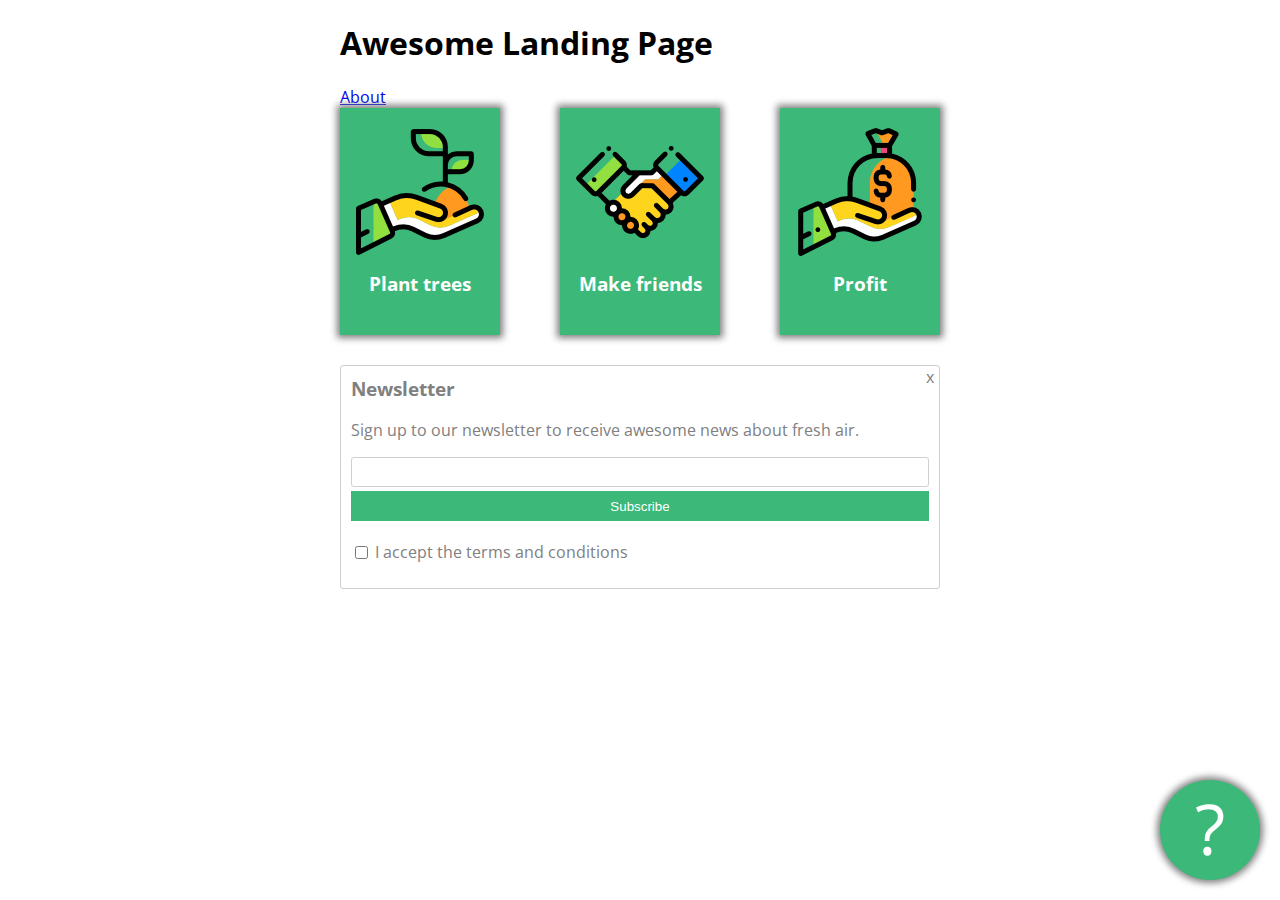
<file: index.html>
<!DOCTYPE html>
<html lang="en" >
<head>
  <meta charset="UTF-8">
  <title>AwesomeLandingPage</title>
  <link rel="preconnect" href="https://fonts.googleapis.com">
<link rel="preconnect" href="https://fonts.gstatic.com" crossorigin>
<link href="https://fonts.googleapis.com/css2?family=Open+Sans&display=swap" rel="stylesheet"><link rel="stylesheet" href="./style.css">

</head>
<body>
<!-- partial:index.partial.html -->
<div class="container">
 <h1> Awesome Landing Page</h1> 
 <a href="about.html">About</a>
  <div id="card-holder">
    <div class="card">
      <img src="images/tree.png" alt="tree-in-hand">
      <h3>Plant trees</h3>
    </div>
    <div class="card">
      <img src="images/deal.png" alt="shake-hands">
      <h3>Make friends</h3>
    </div>
    <div class="card">
      <img src="images/money.png" alt="profit">
      <h3>Profit</h3>
    </div>
  </div>
  <div class="Newsletter">
    <h3>Newsletter</h3>
    <p>Sign up to our newsletter to receive awesome news about fresh air.</p>
    <form>
      <input type="text" id="email">
      <button type="submit">Subscribe</button>
      <input type="checkbox" id="terms">
      <label for="terms"> I accept the terms and conditions</label>
      
    </form>
    <div id="closex">
      x
    </div>
  </div>
  <div id="questionmark">
    ?
  </div>
  
  
</div>
<!-- partial -->
  
</body>
</html>
</file>
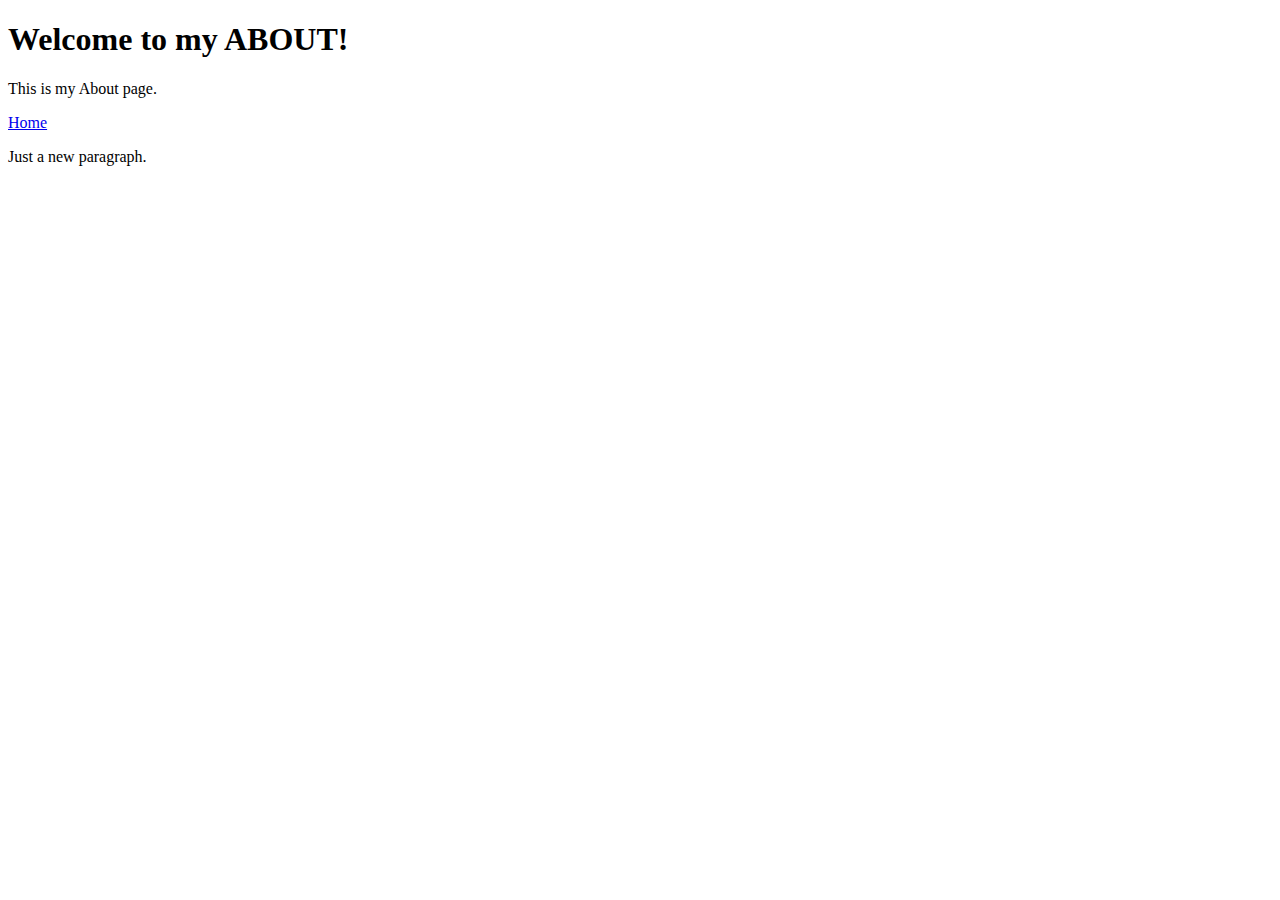
<file: about.html>
<!DOCTYPE html>
<html lang="en">
<head>
    <meta charset="UTF-8">
    <meta name="viewport" content="width=device-width, initial-scale=1.0">
    <title>About</title>
</head>
<body>
   <h1>Welcome to my ABOUT!</h1> 
   <p>This is my About page.</p>
   <a href="index.html">Home</a>
   <p>Just a new paragraph.</p>
</body>
</html>
</file>
<file: style.css>
.container{
  width:600px;
  margin-left: auto;
  margin-right:auto;
  font-family: 'Open Sans', sans-serif;
}
.Newsletter {
  color:grey;
  border: solid thin #cfcfcf;
  padding:10px;
  border-radius: 3px;
  position:relative;
  
}
.Newsletter button {
  background-color:#3cb878;
  border:none;
  color:white;
  display:block;
  width: 100%;
  height: 30px;
  margin-bottom:20px;
}
.Newsletter input#email {
  display:block;
  width: 100%;
  height: 30px;
  margin-bottom: 4px;
  border-radius:3px;
  border: solid thin #cfcfcf;
  box-sizing: border-box;
}
.Newsletter h3{
  margin-top:0;
}

.Newsletter input#terms{
  margin-bottom:20px;
  position:relative;
  top:1px;
}

.Newsletter #closex{
  position:absolute;
  top:0;
  right:5px;
}
#questionmark{
  background-color:#3cb878;
  width:100px;
  height:100px;
  border-radius:50%;
  color:white;
  text-align:center;
  font-size:70px;
  position:fixed;
  bottom:20px;
  right:20px;
  box-shadow: 0px 0px 7px 3px grey    
}
.card{
  background-color:#3cb878;
  width:160px;
  text-align:center;
  color:white;
  padding:20px 0; 
  box-shadow: 0px 0px 7px 3px grey
}
.card h3{
  magin:0;
  margin-top:10px;
}

#card-holder{
  margin-bottom:30px;
  display:flex;
  justify-content:space-between;
  align-items:center;
}
</file>
